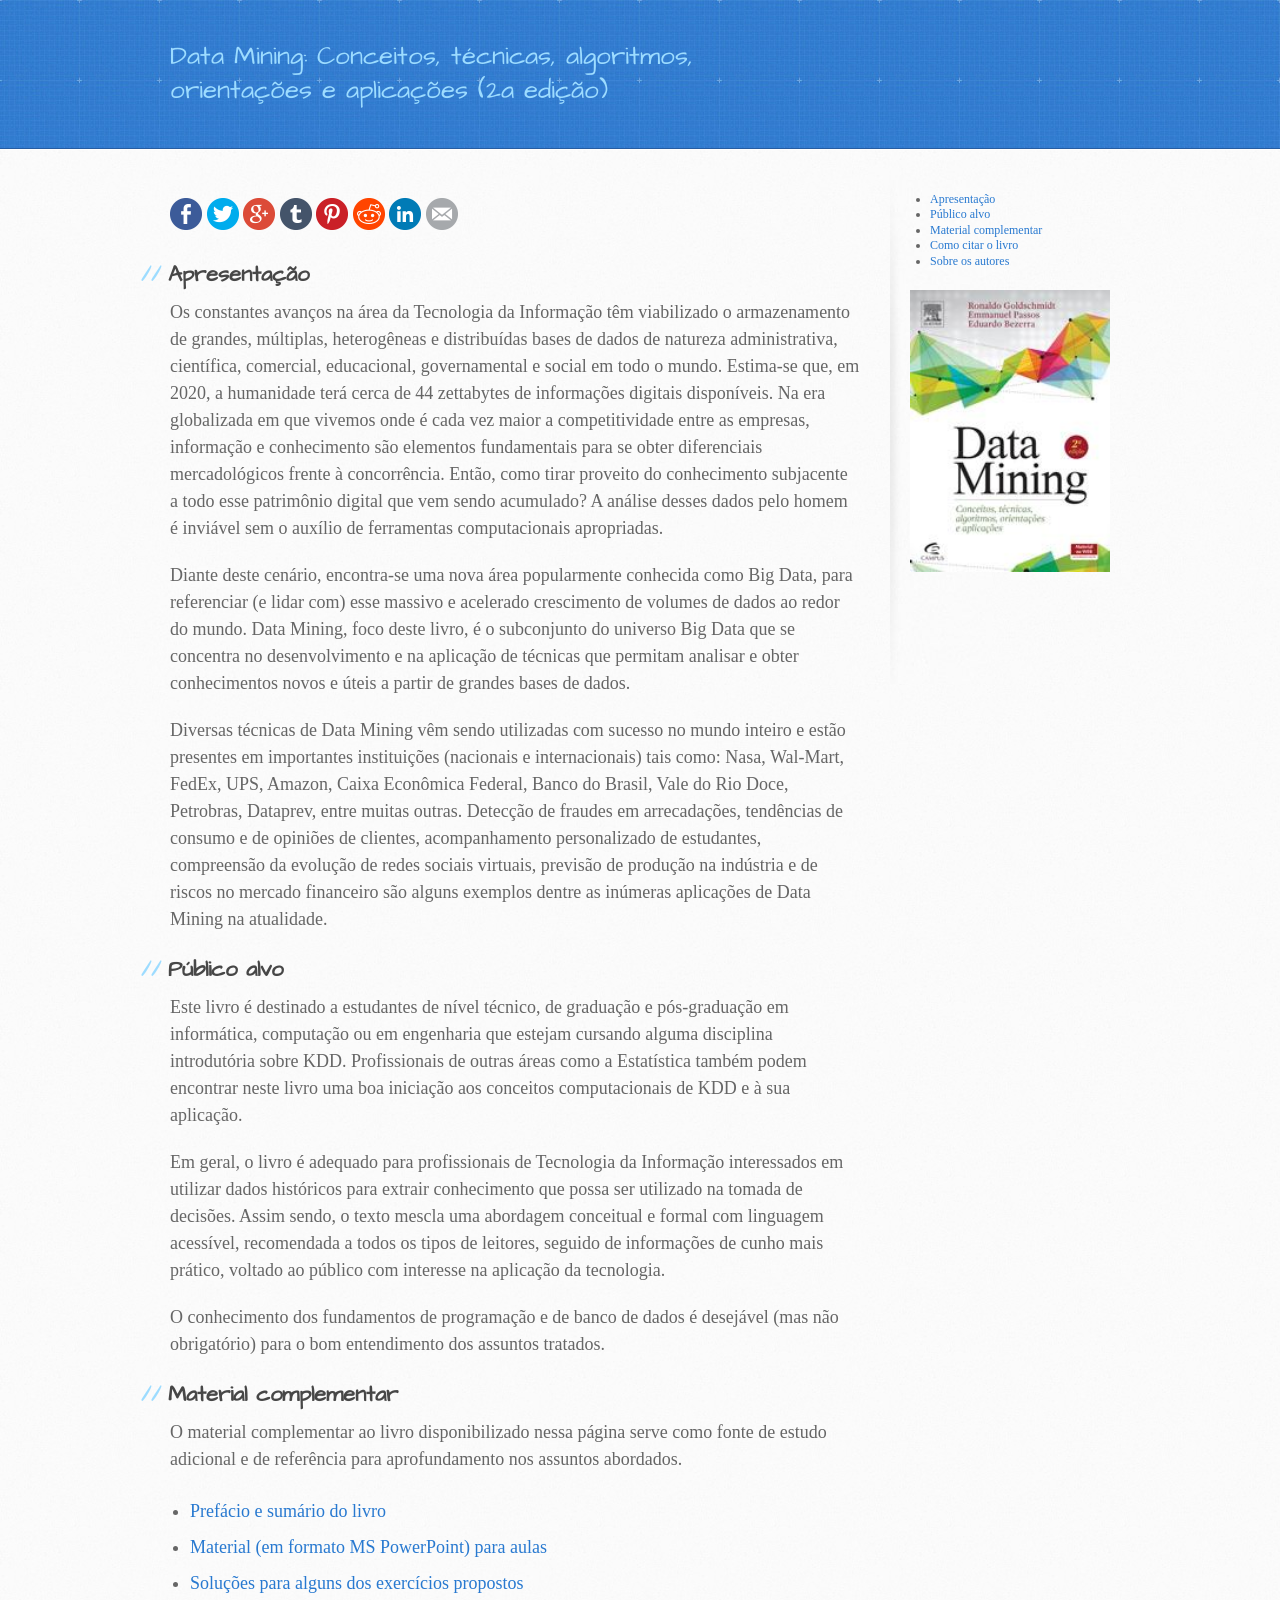
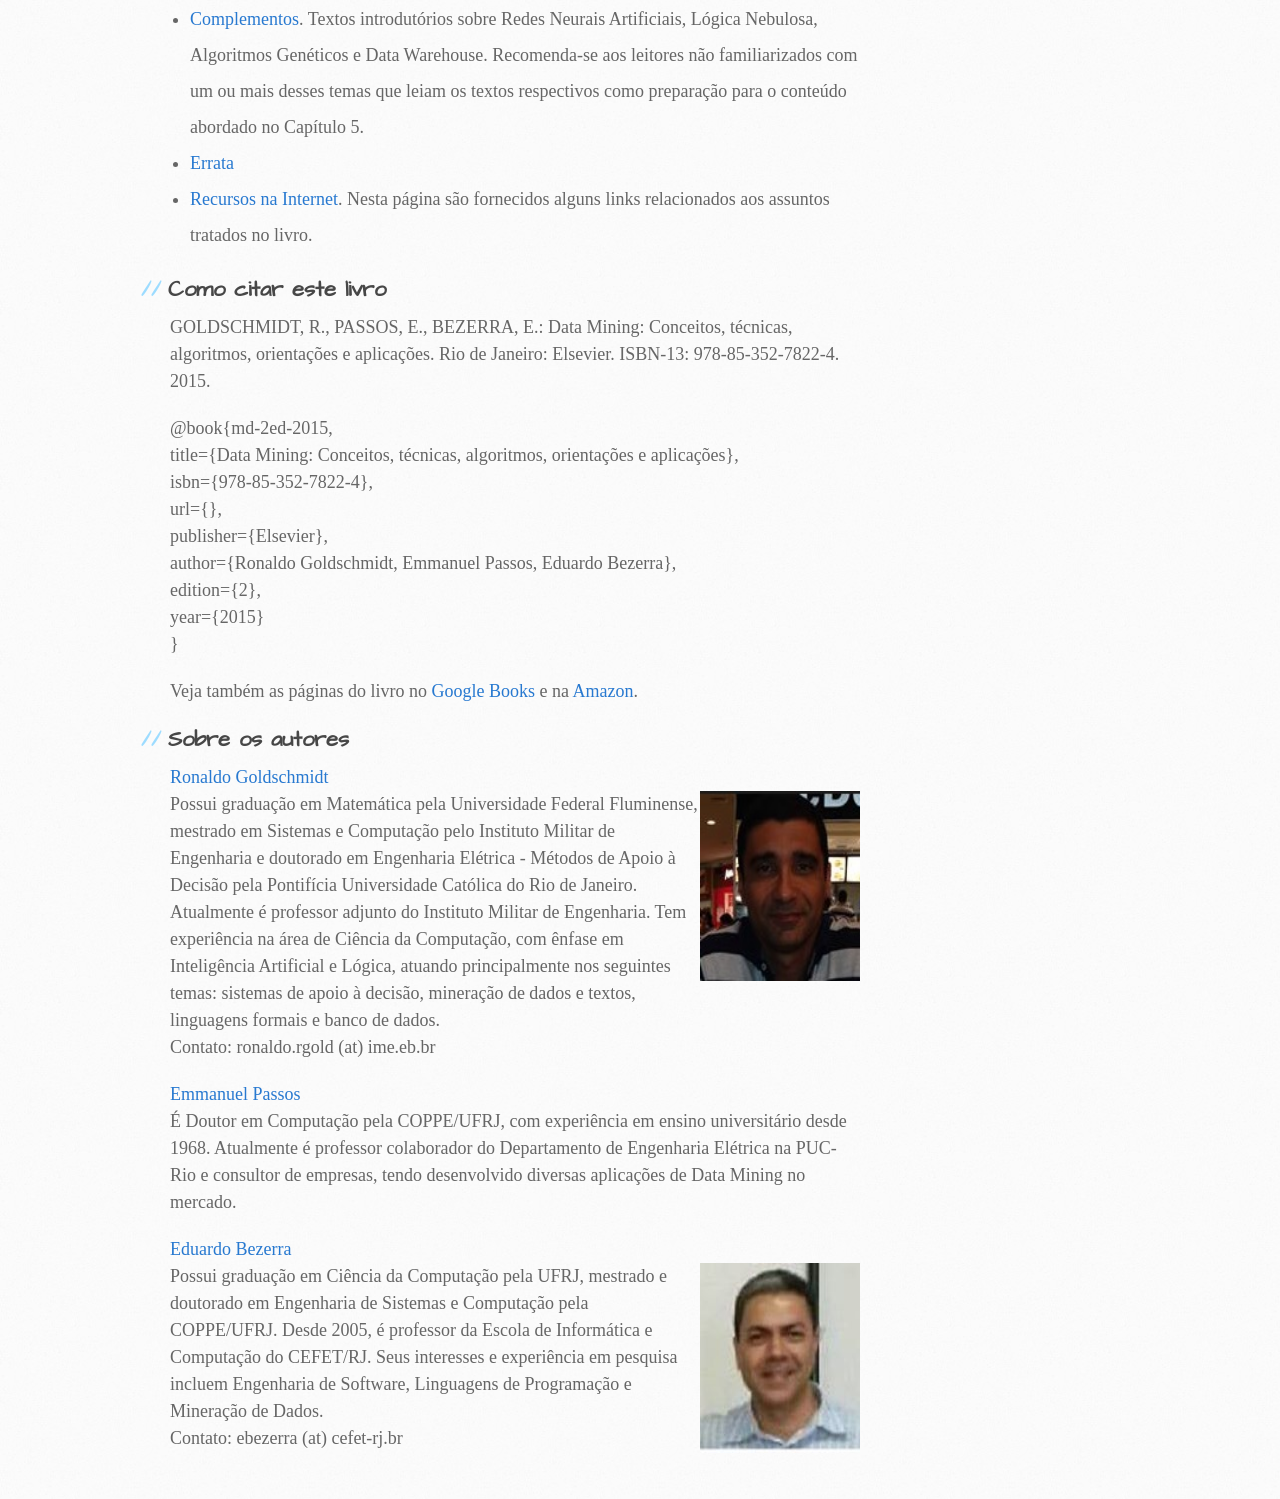
<file: index.html>
<!DOCTYPE html>
<html>
  <head>
    <meta charset='utf-8'>
    <meta http-equiv="X-UA-Compatible" content="chrome=1">
    <meta name="viewport" content="width=device-width, initial-scale=1, maximum-scale=1">

    <link href='https://fonts.googleapis.com/css?family=Architects+Daughter' rel='stylesheet' type='text/css'>
    <link rel="stylesheet" type="text/css" href="stylesheets/stylesheet.css" media="screen">
    <link rel="stylesheet" type="text/css" href="stylesheets/github-light.css" media="screen">
    <link rel="stylesheet" type="text/css" href="stylesheets/print.css" media="print">

	<meta property="og:image" content="http://eic.cefet-rj.br/dm2ed/images/dm2ed-capa.jpg"/>
	<meta property="og:title" content="Data Mining (2a edição)"/>
	<meta property="og:description" content="Material complementar ao livro Data Mining: Conceitos, técnicas, algoritmos, orientações e aplicações (2a edição)"/>

    <title>dm2ed - Principal</title>
  </head>

  <body>
    <header>
      <div class="inner">
        <h2>Data Mining: Conceitos, técnicas, algoritmos, orientações e aplicações (2a edição)</h2>
      </div>
    </header>

    <div id="content-wrapper">
      <div class="inner clearfix">
        <section id="main-content">

	<ul class="share-buttons">
		<li><a href="https://www.facebook.com/sharer/sharer.php?u=http%3A%2F%2Feic.cefet-rj.br%2Fdm2ed&t=" title="Share on Facebook" target="_blank" onclick="window.open('https://www.facebook.com/sharer/sharer.php?u=' + encodeURIComponent(document.URL) + '&t=' + encodeURIComponent(document.URL)); return false;"><img src="images/flat_web_icon_set/color/Facebook.png"></a></li>
		<li><a href="https://twitter.com/intent/tweet?source=http%3A%2F%2Feic.cefet-rj.br%2Fdm2ed&text=:%20http%3A%2F%2Feic.cefet-rj.br%2Fdm2ed" target="_blank" title="Tweet" onclick="window.open('https://twitter.com/intent/tweet?text=' + encodeURIComponent(document.title) + ':%20'  + encodeURIComponent(document.URL)); return false;"><img src="images/flat_web_icon_set/color/Twitter.png"></a></li>
		<li><a href="https://plus.google.com/share?url=http%3A%2F%2Feic.cefet-rj.br%2Fdm2ed" target="_blank" title="Share on Google+" onclick="window.open('https://plus.google.com/share?url=' + encodeURIComponent(document.URL)); return false;"><img src="images/flat_web_icon_set/color/Google+.png"></a></li>
		<li><a href="http://www.tumblr.com/share?v=3&u=http%3A%2F%2Feic.cefet-rj.br%2Fdm2ed&t=&s=" target="_blank" title="Post to Tumblr" onclick="window.open('http://www.tumblr.com/share?v=3&u=' + encodeURIComponent(document.URL) + '&t=' +  encodeURIComponent(document.title)); return false;"><img src="images/flat_web_icon_set/color/Tumblr.png"></a></li>
		<li><a href="http://pinterest.com/pin/create/button/?url=http%3A%2F%2Feic.cefet-rj.br%2Fdm2ed&description=" target="_blank" title="Pin it" onclick="window.open('http://pinterest.com/pin/create/button/?url=' + encodeURIComponent(document.URL) + '&description=' +  encodeURIComponent(document.title)); return false;"><img src="images/flat_web_icon_set/color/Pinterest.png"></a></li>
		<li><a href="http://www.reddit.com/submit?url=http%3A%2F%2Feic.cefet-rj.br%2Fdm2ed&title=" target="_blank" title="Submit to Reddit" onclick="window.open('http://www.reddit.com/submit?url=' + encodeURIComponent(document.URL) + '&title=' +  encodeURIComponent(document.title)); return false;"><img src="images/flat_web_icon_set/color/Reddit.png"></a></li>
		<li><a href="http://www.linkedin.com/shareArticle?mini=true&url=http%3A%2F%2Feic.cefet-rj.br%2Fdm2ed&title=&summary=&source=http%3A%2F%2Feic.cefet-rj.br%2Fdm2ed" target="_blank" title="Share on LinkedIn" onclick="window.open('http://www.linkedin.com/shareArticle?mini=true&url=' + encodeURIComponent(document.URL) + '&title=' +  encodeURIComponent(document.title)); return false;"><img src="images/flat_web_icon_set/color/LinkedIn.png"></a></li>
		<li><a href="mailto:?subject=&body=:%20http%3A%2F%2Feic.cefet-rj.br%2Fdm2ed" target="_blank" title="Email" onclick="window.open('mailto:?subject=' + encodeURIComponent(document.title) + '&body=' +  encodeURIComponent(document.URL)); return false;"><img src="images/flat_web_icon_set/color/Email.png"></a></li>
	</ul>

<a name="apres"></a>
<h2>Apresentação</h2>

<p>Os constantes avanços na área da Tecnologia da Informação têm viabilizado o armazenamento de grandes, múltiplas, heterogêneas e distribuídas bases de dados de natureza administrativa, científica, comercial, educacional, governamental e social em todo o mundo. Estima-se que, em 2020, a humanidade terá cerca de 44 zettabytes de informações digitais disponíveis. Na era globalizada em que vivemos onde é cada vez maior a competitividade entre as empresas, informação e conhecimento são elementos fundamentais para se obter diferenciais mercadológicos frente à concorrência. Então, como tirar proveito do conhecimento subjacente a todo esse patrimônio digital que vem sendo acumulado? A análise desses dados pelo homem é inviável sem o auxílio de ferramentas computacionais apropriadas.</p>

<p>Diante deste cenário, encontra-se uma nova área popularmente conhecida como Big Data, para referenciar (e lidar com) esse massivo e acelerado crescimento de volumes de dados ao redor do mundo. Data Mining, foco deste livro, é o subconjunto do universo Big Data que se concentra no desenvolvimento e na aplicação de técnicas que permitam analisar e obter conhecimentos novos e úteis a partir de grandes bases de dados.</p>

<p>Diversas técnicas de Data Mining vêm sendo utilizadas com sucesso no mundo inteiro e estão presentes em importantes instituições (nacionais e internacionais) tais como: Nasa, Wal-Mart, FedEx, UPS, Amazon, Caixa Econômica Federal, Banco do Brasil, Vale do Rio Doce, Petrobras, Dataprev, entre muitas outras. Detecção de fraudes em arrecadações, tendências de consumo e de opiniões de clientes, acompanhamento personalizado de estudantes, compreensão da evolução de redes sociais virtuais, previsão de produção na indústria e de riscos no mercado financeiro são alguns exemplos dentre as inúmeras aplicações de Data Mining na atualidade.</p>

<a name="pub"></a>
<h2>Público alvo</h2>
<p>Este livro é destinado a estudantes de nível técnico, de graduação e pós-graduação em informática, computação ou em engenharia que estejam cursando alguma disciplina introdutória sobre KDD. Profissionais de outras áreas como a Estatística também podem encontrar neste livro uma boa iniciação aos conceitos computacionais de KDD e à sua aplicação.</p>

<p>Em geral, o livro é adequado para profissionais de Tecnologia da Informação interessados em utilizar dados históricos para extrair conhecimento que possa ser utilizado na tomada de decisões. Assim sendo, o texto mescla uma abordagem conceitual e formal com linguagem acessível, recomendada a todos os tipos de leitores, seguido de informações de cunho mais prático, voltado ao público com interesse na aplicação da tecnologia.</p>

<p>O conhecimento dos fundamentos de programação e de banco de dados é desejável (mas não obrigatório) para o bom entendimento dos assuntos tratados.</p>

<a name="compl"></a>
<h2>Material complementar</h2>
<p>O material complementar ao livro disponibilizado nessa página serve como fonte de estudo adicional e de referência para aprofundamento nos assuntos abordados.</p>
<ul>
<li style="margin: 0cm; margin-bottom: .0001pt; line-height: 200%;"><a href="dm2ed-caderno-zero.pdf" target="_blank">Prefácio e sumário do livro</a></li>
<li style="margin: 0cm; margin-bottom: .0001pt; line-height: 200%;"><a href="apresentacoes/">Material (em formato MS PowerPoint) para aulas</a></li>
<li style="margin: 0cm; margin-bottom: .0001pt; line-height: 200%;"><a href="dm2ed-exercícios-resolvidos.pdf">Soluções para alguns dos exercícios propostos</a></li>
<li style="margin: 0cm; margin-bottom: .0001pt; line-height: 200%;"><a href="complementos">Complementos</a>. Textos introdutórios sobre Redes Neurais Artificiais, Lógica Nebulosa, Algoritmos Genéticos e Data Warehouse. Recomenda-se aos leitores não familiarizados com um ou mais desses temas que leiam os textos respectivos como preparação para o conteúdo abordado no Capítulo 5.</li>
<!-- <li style="margin: 0cm; margin-bottom: .0001pt; line-height: 200%;"><a href="implementacoes.html">Implementações</a>. Implementações de alguns dos métodos
e/ou técnicas apresentados no livro.</li>
 --><li style="margin: 0cm; margin-bottom: .0001pt; line-height: 200%;"><a href="errata.html">Errata</a></li>
<li style="margin: 0cm; margin-bottom: .0001pt; line-height: 200%;"><a href="recursos.html">Recursos na Internet</a>. Nesta página são fornecidos alguns links relacionados aos assuntos tratados no livro.</li>
</ul>

<a name="citacao"></a>
<h2>Como citar este livro</h2>
<p>GOLDSCHMIDT, R., PASSOS, E., BEZERRA, E.: Data Mining: Conceitos, técnicas, algoritmos, orientações e aplicações. Rio de Janeiro: Elsevier. ISBN-13: 978-85-352-7822-4. 2015.</p>
<p>@book{md-2ed-2015,<br />
title={Data Mining: Conceitos, técnicas, algoritmos, orientações e aplicações},<br />
isbn={978-85-352-7822-4},<br />
url={},<br />
publisher={Elsevier},<br />
author={Ronaldo Goldschmidt, Emmanuel Passos, Eduardo Bezerra},<br />
edition={2},<br />
year={2015}<br />
}</p>

Veja também as páginas do livro no <a href="https://books.google.com.br/books?id=HN6sCQAAQBAJ&dq=goldschmidt+bezerra&source=gbs_navlinks_s">Google Books</a> e na <a href="http://www.amazon.com.br/Data-Mining-Edi%C3%A7%C3%A3o-Ronaldo-Goldschmidt-ebook/dp/B00YEWR08U/ref=sr_1_1?s=books&ie=UTF8&qid=1434444696&sr=1-1">Amazon</a>.

<a name="autor"></a>
<h2>Sobre os autores</h2>

<a href="http://lattes.cnpq.br/9602002760041175">Ronaldo Goldschmidt</a><br>
<p>
<img src="images/RonaldoGoldschmidt.jpg" alt="Ronaldo Goldschmidt" style="float:right;width:160px;height:190px;">
Possui graduação em Matemática pela Universidade Federal Fluminense, mestrado em Sistemas e Computação pelo Instituto Militar de Engenharia e doutorado em Engenharia Elétrica - Métodos de Apoio à Decisão pela Pontifícia Universidade Católica do Rio de Janeiro. Atualmente é professor adjunto do Instituto Militar de Engenharia. Tem experiência na área de Ciência da Computação, com ênfase em Inteligência Artificial e Lógica, atuando principalmente nos seguintes temas: sistemas de apoio à decisão, mineração de dados e textos, linguagens formais e banco de dados. <br> Contato: ronaldo.rgold (at) ime.eb.br
</p>

<a href="http://lattes.cnpq.br/7364893360897168">Emmanuel Passos</a><br>
<p>
É Doutor em Computação pela COPPE/UFRJ, com experiência em ensino universitário desde 1968. Atualmente é professor colaborador do Departamento de Engenharia Elétrica na PUC-Rio e consultor de empresas, tendo desenvolvido diversas aplicações de Data Mining no mercado.
</p>

<a href="http://lattes.cnpq.br/7568520840965379">Eduardo Bezerra</a><br>
<p>
<img src="images/EduardoBezerra.jpg" alt="Eduardo Bezerra" style="float:right;width:160px;height:190px;">
Possui graduação em Ciência da Computação pela UFRJ, mestrado e doutorado em Engenharia de Sistemas e Computação pela COPPE/UFRJ. Desde 2005, é professor da Escola de Informática e Computação do CEFET/RJ. Seus interesses e experiência em  pesquisa incluem Engenharia de Software, Linguagens de Programação e Mineração de Dados. 
<br>Contato: ebezerra (at) cefet-rj.br
</p>

    </section>

        <aside id="sidebar">

		<ul>
		<li><a href="#apres">Apresentação<a><br></li>
		<li><a href="#pub">Público alvo<a><br></li>
		<li><a href="#compl">Material complementar<a></li>
		<li><a href="#citacao">Como citar o livro<a></li>
		<li><a href="#autor">Sobre os autores<a></li>
		</ul>

		<img src="images/dm2ed-capa.jpg" alt="Capa do livro" width="100%" height="110%" style="float:right" rel="image_src">
        </aside>
      </div>
    </div>

  
  </body>

</html>
</file>
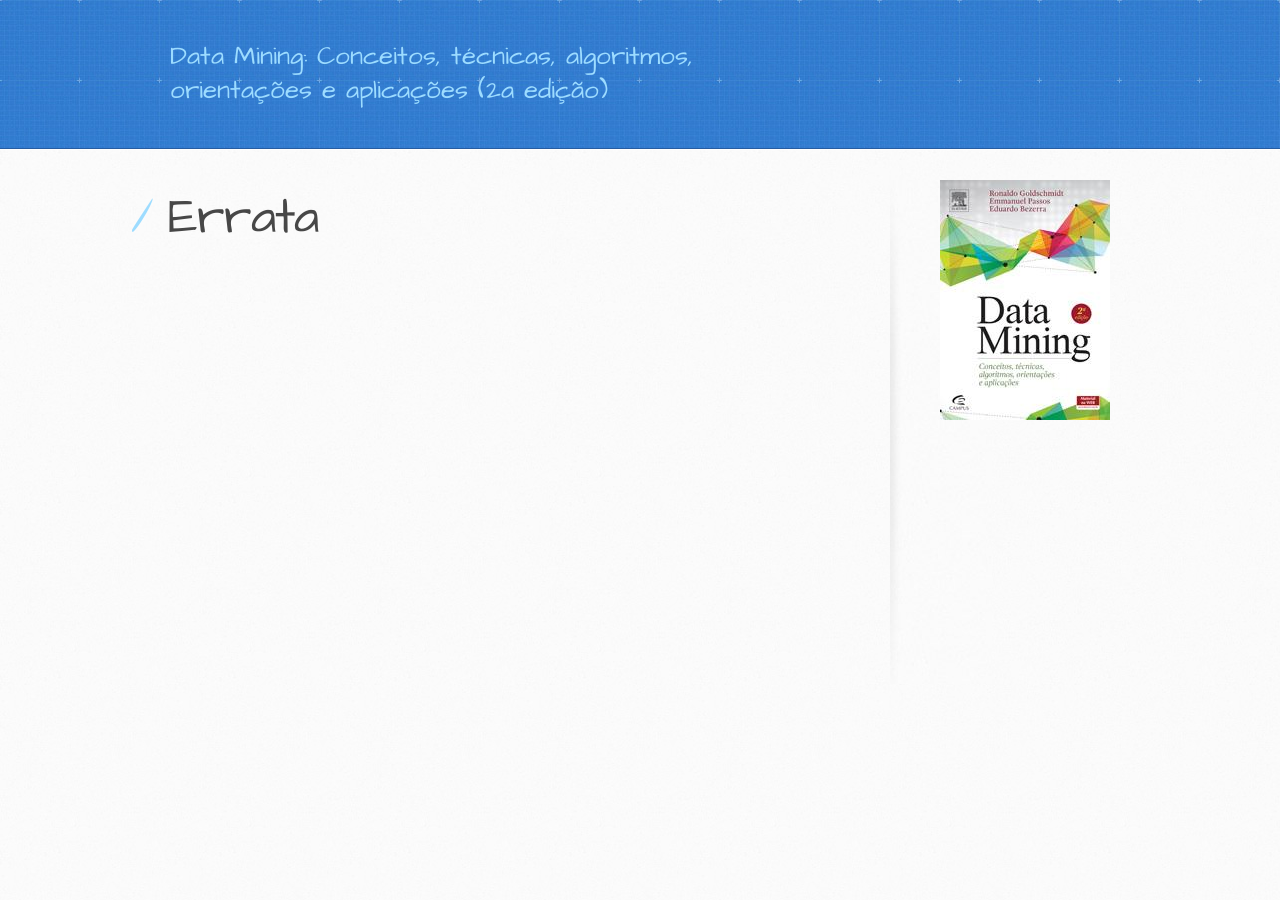
<file: errata.html>
<!DOCTYPE html>
<html>
  <head>
    <meta charset='utf-8'>
    <meta http-equiv="X-UA-Compatible" content="chrome=1">
    <meta name="viewport" content="width=device-width, initial-scale=1, maximum-scale=1">
    <link href='https://fonts.googleapis.com/css?family=Architects+Daughter' rel='stylesheet' type='text/css'>
    <link rel="stylesheet" type="text/css" href="stylesheets/stylesheet.css" media="screen">
    <link rel="stylesheet" type="text/css" href="stylesheets/github-light.css" media="screen">
    <link rel="stylesheet" type="text/css" href="stylesheets/print.css" media="print">

    <title>dm2ed - Errata</title>
  </head>

  <body>
    <header>
      <div class="inner">
        <h2>Data Mining: Conceitos, técnicas, algoritmos, orientações e aplicações (2a edição)</h2>
      </div>
    </header>

    <div id="content-wrapper">
      <div class="inner clearfix">
        <section id="main-content">

           		    	<div class="entry">
           		    	    <h1>Errata</h1>


        </section>

        <aside id="sidebar">
			<img src="images/dm2ed-capa.jpg" alt="Capa do livro" style="float:right">
        </aside>
      </div>
    </div>

  
  
  </body>
</html>
</file>
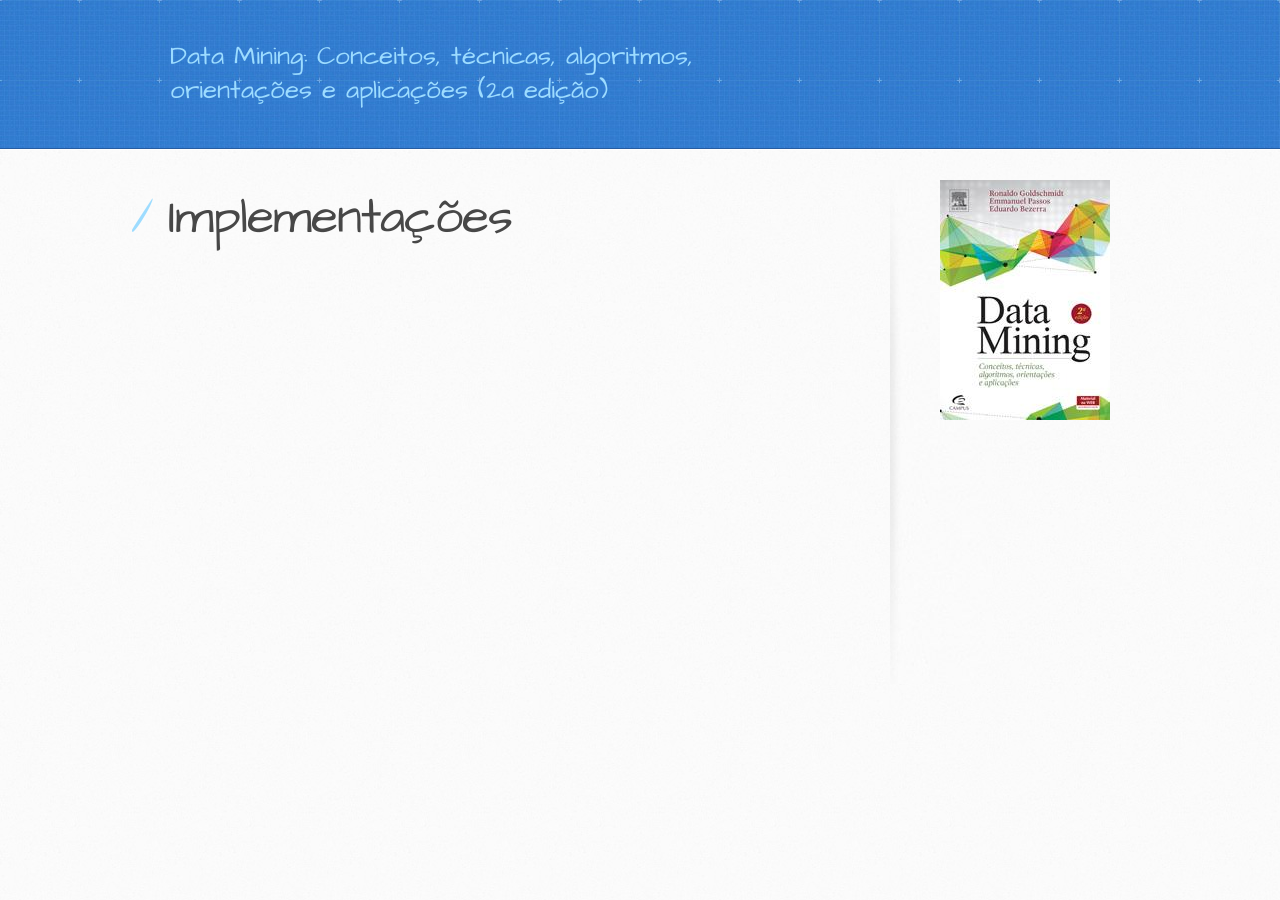
<file: implementacoes.html>
<!DOCTYPE html>
<html>
  <head>
    <meta charset='utf-8'>
    <meta http-equiv="X-UA-Compatible" content="chrome=1">
    <meta name="viewport" content="width=device-width, initial-scale=1, maximum-scale=1">
    <link href='https://fonts.googleapis.com/css?family=Architects+Daughter' rel='stylesheet' type='text/css'>
    <link rel="stylesheet" type="text/css" href="stylesheets/stylesheet.css" media="screen">
    <link rel="stylesheet" type="text/css" href="stylesheets/github-light.css" media="screen">
    <link rel="stylesheet" type="text/css" href="stylesheets/print.css" media="print">

    <title>dm2ed - Implementações</title>
  </head>

  <body>
    <header>
      <div class="inner">
        <h2>Data Mining: Conceitos, técnicas, algoritmos, orientações e aplicações (2a edição)</h2>
      </div>
    </header>

    <div id="content-wrapper">
      <div class="inner clearfix">
        <section id="main-content">

           		    	<div class="entry">
           		    	    <h1>Implementações</h1>


        </section>

        <aside id="sidebar">
			<img src="images/dm2ed-capa.jpg" alt="Capa do livro" style="float:right">
        </aside>
      </div>
    </div>

  
  
  </body>
</html>
</file>
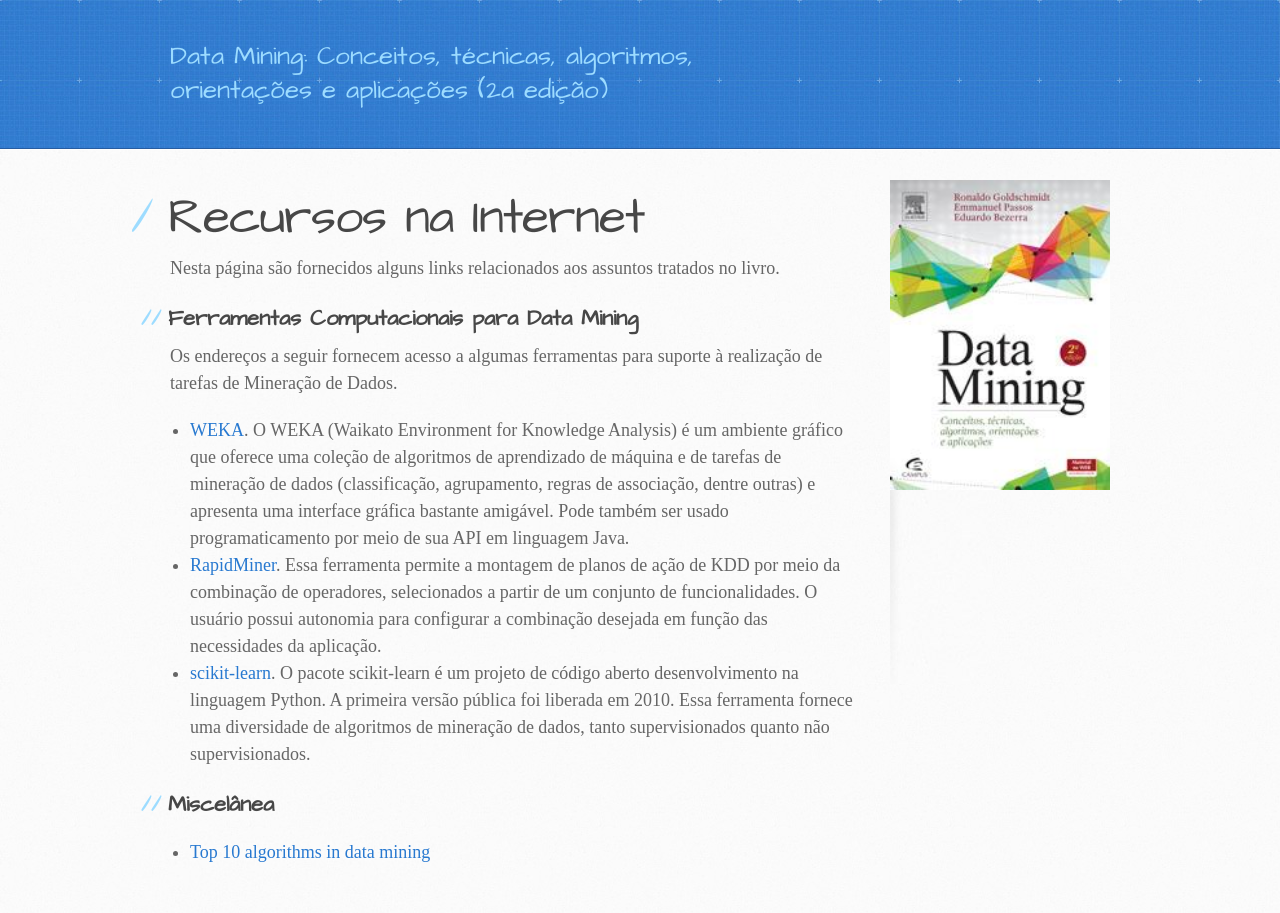
<file: recursos.html>
<!DOCTYPE html>
<html>
  <head>
    <meta charset='utf-8'>
    <meta http-equiv="X-UA-Compatible" content="chrome=1">
    <meta name="viewport" content="width=device-width, initial-scale=1, maximum-scale=1">
    <link href='https://fonts.googleapis.com/css?family=Architects+Daughter' rel='stylesheet' type='text/css'>
    <link rel="stylesheet" type="text/css" href="stylesheets/stylesheet.css" media="screen">
    <link rel="stylesheet" type="text/css" href="stylesheets/github-light.css" media="screen">
    <link rel="stylesheet" type="text/css" href="stylesheets/print.css" media="print">

    <!--[if lt IE 9]>
    <script src="//html5shiv.googlecode.com/svn/trunk/html5.js"></script>
    <![endif]-->

    <title>Recursos na Web</title>
  </head>

  <body>
    <header>
      <div class="inner">
		<h2>Data Mining: Conceitos, técnicas, algoritmos, orientações e aplicações (2a edição)</h2>
      </div>
    </header>

    <div id="content-wrapper">
      <div class="inner clearfix">
        <section id="main-content">

    <div class="entry">
        <h1>Recursos na Internet</h1>

<p>Nesta página são fornecidos alguns links relacionados aos assuntos tratados no livro.</p>

<h2>Ferramentas Computacionais para Data Mining</h2>
<p>Os endereços a seguir fornecem acesso a algumas ferramentas para suporte à realização de tarefas de Mineração de Dados.</p>
<ul>
<li><a href="http://www.cs.waikato.ac.nz/ml/WEKA">WEKA</a>. O WEKA (Waikato Environment for Knowledge Analysis) é um ambiente gráfico que oferece uma coleção de algoritmos de aprendizado de máquina e de tarefas de mineração de dados (classificação, agrupamento, regras de associação, dentre outras) e apresenta uma interface gráfica bastante amigável. Pode também ser usado programaticamento por meio de sua API em linguagem Java.</li>

<li><a href="http://www.rapidminer.com">RapidMiner</a>. Essa ferramenta permite a montagem de planos de ação de KDD por meio da combinação de operadores, selecionados a partir de um conjunto de funcionalidades. O usuário possui autonomia para configurar a combinação desejada em função das necessidades da aplicação.</li>

<li><a href="http://www.rapidminer.com">scikit-learn</a>. O pacote scikit-learn é um projeto de código aberto desenvolvimento na linguagem Python. A primeira versão pública foi liberada em 2010. Essa ferramenta fornece uma diversidade de algoritmos de mineração de dados, tanto supervisionados quanto não supervisionados.</li>


</ul>

<h2>Miscelânea</h2>

<ul>
<li><a href="artigos/Top 10 algorithms in data mining.pdf">Top 10 algorithms in data mining</a></li>

</ul>

        </section>

        <aside id="sidebar">
 			<img src="images/dm2ed-capa.jpg" alt="Capa do livro" width="110%" height="110%" style="float:right" rel="image_src">
       </aside>
      </div>
    </div>

  
  
  </body>
</html>
</file>
<file: stylesheets/github-light.css>
/*
   Copyright 2014 GitHub Inc.

   Licensed under the Apache License, Version 2.0 (the "License");
   you may not use this file except in compliance with the License.
   You may obtain a copy of the License at

       http://www.apache.org/licenses/LICENSE-2.0

   Unless required by applicable law or agreed to in writing, software
   distributed under the License is distributed on an "AS IS" BASIS,
   WITHOUT WARRANTIES OR CONDITIONS OF ANY KIND, either express or implied.
   See the License for the specific language governing permissions and
   limitations under the License.

*/

.pl-c /* comment */ {
  color: #969896;
}

.pl-c1      /* constant, markup.raw, meta.diff.header, meta.module-reference, meta.property-name, support, support.constant, support.variable, variable.other.constant */,
.pl-s .pl-v /* string variable */ {
  color: #0086b3;
}

.pl-e  /* entity */,
.pl-en /* entity.name */ {
  color: #795da3;
}

.pl-s .pl-s1 /* string source */,
.pl-smi      /* storage.modifier.import, storage.modifier.package, storage.type.java, variable.other, variable.parameter.function */ {
  color: #333;
}

.pl-ent /* entity.name.tag */ {
  color: #63a35c;
}

.pl-k /* keyword, storage, storage.type */ {
  color: #a71d5d;
}

.pl-pds              /* punctuation.definition.string, string.regexp.character-class */,
.pl-s                /* string */,
.pl-s .pl-pse .pl-s1 /* string punctuation.section.embedded source */,
.pl-sr               /* string.regexp */,
.pl-sr .pl-cce       /* string.regexp constant.character.escape */,
.pl-sr .pl-sra       /* string.regexp string.regexp.arbitrary-repitition */,
.pl-sr .pl-sre       /* string.regexp source.ruby.embedded */ {
  color: #183691;
}

.pl-v /* variable */ {
  color: #ed6a43;
}

.pl-id /* invalid.deprecated */ {
  color: #b52a1d;
}

.pl-ii /* invalid.illegal */ {
  background-color: #b52a1d;
  color: #f8f8f8;
}

.pl-sr .pl-cce /* string.regexp constant.character.escape */ {
  color: #63a35c;
  font-weight: bold;
}

.pl-ml /* markup.list */ {
  color: #693a17;
}

.pl-mh        /* markup.heading */,
.pl-mh .pl-en /* markup.heading entity.name */,
.pl-ms        /* meta.separator */ {
  color: #1d3e81;
  font-weight: bold;
}

.pl-mq /* markup.quote */ {
  color: #008080;
}

.pl-mi /* markup.italic */ {
  color: #333;
  font-style: italic;
}

.pl-mb /* markup.bold */ {
  color: #333;
  font-weight: bold;
}

.pl-md /* markup.deleted, meta.diff.header.from-file */ {
  background-color: #ffecec;
  color: #bd2c00;
}

.pl-mi1 /* markup.inserted, meta.diff.header.to-file */ {
  background-color: #eaffea;
  color: #55a532;
}

.pl-mdr /* meta.diff.range */ {
  color: #795da3;
  font-weight: bold;
}

.pl-mo /* meta.output */ {
  color: #1d3e81;
}
</file>
<file: stylesheets/print.css>
html, body, div, span, applet, object, iframe,
h1, h2, h3, h4, h5, h6, p, blockquote, pre,
a, abbr, acronym, address, big, cite, code,
del, dfn, em, img, ins, kbd, q, s, samp,
small, strike, strong, sub, sup, tt, var,
b, u, i, center,
dl, dt, dd, ol, ul, li,
fieldset, form, label, legend,
table, caption, tbody, tfoot, thead, tr, th, td,
article, aside, canvas, details, embed,
figure, figcaption, footer, header, hgroup,
menu, nav, output, ruby, section, summary,
time, mark, audio, video {
  padding: 0;
  margin: 0;
  font: inherit;
  font-size: 100%;
  vertical-align: baseline;
  border: 0;
}
/* HTML5 display-role reset for older browsers */
article, aside, details, figcaption, figure,
footer, header, hgroup, menu, nav, section {
  display: block;
}
body {
  line-height: 1;
}
ol, ul {
  list-style: none;
}
blockquote, q {
  quotes: none;
}
blockquote:before, blockquote:after,
q:before, q:after {
  content: '';
  content: none;
}
table {
  border-spacing: 0;
  border-collapse: collapse;
}
body {
  font-family: 'Helvetica Neue', Helvetica, Arial, serif;
  font-size: 13px;
  line-height: 1.5;
  color: #000;
}

a {
  font-weight: bold;
  color: #d5000d;
}

header {
  padding-top: 35px;
  padding-bottom: 10px;
}

header h1 {
  font-size: 48px;
  font-weight: bold;
  line-height: 1.2;
  color: #303030;
  letter-spacing: -1px;
}

header h2 {
  font-size: 24px;
  font-weight: normal;
  line-height: 1.3;
  color: #aaa;
  letter-spacing: -1px;
}
#downloads {
  display: none;
}
#main_content {
  padding-top: 20px;
}

code, pre {
  margin-bottom: 30px;
  font-family: Monaco, "Bitstream Vera Sans Mono", "Lucida Console", Terminal;
  font-size: 12px;
  color: #222;
}

code {
  padding: 0 3px;
}

pre {
  padding: 20px;
  overflow: auto;
  border: solid 1px #ddd;
}
pre code {
  padding: 0;
}

ul, ol, dl {
  margin-bottom: 20px;
}


/* COMMON STYLES */

table {
  width: 100%;
  border: 1px solid #ebebeb;
}

th {
  font-weight: 500;
}

td {
  font-weight: 300;
  text-align: center;
  border: 1px solid #ebebeb;
}

form {
  padding: 20px;
  background: #f2f2f2;

}


/* GENERAL ELEMENT TYPE STYLES */

h1 {
  font-size: 2.8em;
}

h2 {
  margin-bottom: 8px;
  font-size: 22px;
  font-weight: bold;
  color: #303030;
}

h3 {
  margin-bottom: 8px;
  font-size: 18px;
  font-weight: bold;
  color: #d5000d;
}

h4 {
  font-size: 16px;
  font-weight: bold;
  color: #303030;
}

h5 {
  font-size: 1em;
  color: #303030;
}

h6 {
  font-size: .8em;
  color: #303030;
}

p {
  margin-bottom: 20px;
  font-weight: 300;
}

a {
  text-decoration: none;
}

p a {
  font-weight: 400;
}

blockquote {
  padding: 0 0 0 30px;
  margin-bottom: 20px;
  font-size: 1.6em;
  border-left: 10px solid #e9e9e9;
}

ul li {
  padding-left: 20px;
  list-style-position: inside;
  list-style: disc;
}

ol li {
  padding-left: 3px;
  list-style-position: inside;
  list-style: decimal;
}

dl dd {
  font-style: italic;
  font-weight: 100;
}

footer {
  padding-top: 20px;
  padding-bottom: 30px;
  margin-top: 40px;
  font-size: 13px;
  color: #aaa;
}

footer a {
  color: #666;
}

/* MISC */
.clearfix:after {
  display: block;
  height: 0;
  clear: both;
  visibility: hidden;
  content: '.';
}

.clearfix {display: inline-block;}
* html .clearfix {height: 1%;}
.clearfix {display: block;}
</file>
<file: stylesheets/stylesheet.css>
/*! normalize.css v3.0.2 | MIT License | git.io/normalize */

/**
 * 1. Set default font family to sans-serif.
 * 2. Prevent iOS text size adjust after orientation change, without disabling
 *    user zoom.
 */

html {
  font-family: sans-serif; /* 1 */
  -webkit-text-size-adjust: 100%; /* 2 */
  -ms-text-size-adjust: 100%; /* 2 */
}

ul.share-buttons{
  list-style: none;
  padding: 0;
}

ul.share-buttons li{
  display: inline;
}

/**
 * Remove default margin.
 */

body {
  margin: 0;
}

/* HTML5 display definitions
   ========================================================================== */

/**
 * Correct `block` display not defined for any HTML5 element in IE 8/9.
 * Correct `block` display not defined for `details` or `summary` in IE 10/11
 * and Firefox.
 * Correct `block` display not defined for `main` in IE 11.
 */

article,
aside,
details,
figcaption,
figure,
footer,
header,
hgroup,
main,
menu,
nav,
section,
summary {
  display: block;
}

/**
 * 1. Correct `inline-block` display not defined in IE 8/9.
 * 2. Normalize vertical alignment of `progress` in Chrome, Firefox, and Opera.
 */

audio,
canvas,
progress,
video {
  display: inline-block; /* 1 */
  vertical-align: baseline; /* 2 */
}

/**
 * Prevent modern browsers from displaying `audio` without controls.
 * Remove excess height in iOS 5 devices.
 */

audio:not([controls]) {
  display: none;
  height: 0;
}

/**
 * Address `[hidden]` styling not present in IE 8/9/10.
 * Hide the `template` element in IE 8/9/11, Safari, and Firefox < 22.
 */

[hidden],
template {
  display: none;
}

/* Links
   ========================================================================== */

/**
 * Remove the gray background color from active links in IE 10.
 */

a {
  background-color: transparent;
}

/**
 * Improve readability when focused and also mouse hovered in all browsers.
 */

a:active,
a:hover {
  outline: 0;
}

/* Text-level semantics
   ========================================================================== */

/**
 * Address styling not present in IE 8/9/10/11, Safari, and Chrome.
 */

abbr[title] {
  border-bottom: 1px dotted;
}

/**
 * Address style set to `bolder` in Firefox 4+, Safari, and Chrome.
 */

b,
strong {
  font-weight: bold;
}

/**
 * Address styling not present in Safari and Chrome.
 */

dfn {
  font-style: italic;
}

/**
 * Address variable `h1` font-size and margin within `section` and `article`
 * contexts in Firefox 4+, Safari, and Chrome.
 */

h1 {
  margin: 0.67em 0;
  font-size: 2em;
}

/**
 * Address styling not present in IE 8/9.
 */

mark {
  color: #000;
  background: #ff0;
}

/**
 * Address inconsistent and variable font size in all browsers.
 */

small {
  font-size: 80%;
}

/**
 * Prevent `sub` and `sup` affecting `line-height` in all browsers.
 */

sub,
sup {
  position: relative;
  font-size: 75%;
  line-height: 0;
  vertical-align: baseline;
}

sup {
  top: -0.5em;
}

sub {
  bottom: -0.25em;
}

/* Embedded content
   ========================================================================== */

/**
 * Remove border when inside `a` element in IE 8/9/10.
 */

img {
  border: 0;
}

/**
 * Correct overflow not hidden in IE 9/10/11.
 */

svg:not(:root) {
  overflow: hidden;
}

/* Grouping content
   ========================================================================== */

/**
 * Address margin not present in IE 8/9 and Safari.
 */

figure {
  margin: 1em 40px;
}

/**
 * Address differences between Firefox and other browsers.
 */

hr {
  height: 0;
  -moz-box-sizing: content-box;
  box-sizing: content-box;
}

/**
 * Contain overflow in all browsers.
 */

pre {
  overflow: auto;
}

/**
 * Address odd `em`-unit font size rendering in all browsers.
 */

code,
kbd,
pre,
samp {
  font-family: monospace, monospace;
  font-size: 1em;
}

/* Forms
   ========================================================================== */

/**
 * Known limitation: by default, Chrome and Safari on OS X allow very limited
 * styling of `select`, unless a `border` property is set.
 */

/**
 * 1. Correct color not being inherited.
 *    Known issue: affects color of disabled elements.
 * 2. Correct font properties not being inherited.
 * 3. Address margins set differently in Firefox 4+, Safari, and Chrome.
 */

button,
input,
optgroup,
select,
textarea {
  margin: 0; /* 3 */
  font: inherit; /* 2 */
  color: inherit; /* 1 */
}

/**
 * Address `overflow` set to `hidden` in IE 8/9/10/11.
 */

button {
  overflow: visible;
}

/**
 * Address inconsistent `text-transform` inheritance for `button` and `select`.
 * All other form control elements do not inherit `text-transform` values.
 * Correct `button` style inheritance in Firefox, IE 8/9/10/11, and Opera.
 * Correct `select` style inheritance in Firefox.
 */

button,
select {
  text-transform: none;
}

/**
 * 1. Avoid the WebKit bug in Android 4.0.* where (2) destroys native `audio`
 *    and `video` controls.
 * 2. Correct inability to style clickable `input` types in iOS.
 * 3. Improve usability and consistency of cursor style between image-type
 *    `input` and others.
 */

button,
html input[type="button"], /* 1 */
input[type="reset"],
input[type="submit"] {
  -webkit-appearance: button; /* 2 */
  cursor: pointer; /* 3 */
}

/**
 * Re-set default cursor for disabled elements.
 */

button[disabled],
html input[disabled] {
  cursor: default;
}

/**
 * Remove inner padding and border in Firefox 4+.
 */

button::-moz-focus-inner,
input::-moz-focus-inner {
  padding: 0;
  border: 0;
}

/**
 * Address Firefox 4+ setting `line-height` on `input` using `!important` in
 * the UA stylesheet.
 */

input {
  line-height: normal;
}

/**
 * It's recommended that you don't attempt to style these elements.
 * Firefox's implementation doesn't respect box-sizing, padding, or width.
 *
 * 1. Address box sizing set to `content-box` in IE 8/9/10.
 * 2. Remove excess padding in IE 8/9/10.
 */

input[type="checkbox"],
input[type="radio"] {
  box-sizing: border-box; /* 1 */
  padding: 0; /* 2 */
}

/**
 * Fix the cursor style for Chrome's increment/decrement buttons. For certain
 * `font-size` values of the `input`, it causes the cursor style of the
 * decrement button to change from `default` to `text`.
 */

input[type="number"]::-webkit-inner-spin-button,
input[type="number"]::-webkit-outer-spin-button {
  height: auto;
}

/**
 * 1. Address `appearance` set to `searchfield` in Safari and Chrome.
 * 2. Address `box-sizing` set to `border-box` in Safari and Chrome
 *    (include `-moz` to future-proof).
 */

input[type="search"] {
  -webkit-box-sizing: content-box; /* 2 */
  -moz-box-sizing: content-box;
  box-sizing: content-box;
  -webkit-appearance: textfield; /* 1 */
}

/**
 * Remove inner padding and search cancel button in Safari and Chrome on OS X.
 * Safari (but not Chrome) clips the cancel button when the search input has
 * padding (and `textfield` appearance).
 */

input[type="search"]::-webkit-search-cancel-button,
input[type="search"]::-webkit-search-decoration {
  -webkit-appearance: none;
}

/**
 * Define consistent border, margin, and padding.
 */

fieldset {
  padding: 0.35em 0.625em 0.75em;
  margin: 0 2px;
  border: 1px solid #c0c0c0;
}

/**
 * 1. Correct `color` not being inherited in IE 8/9/10/11.
 * 2. Remove padding so people aren't caught out if they zero out fieldsets.
 */

legend {
  padding: 0; /* 2 */
  border: 0; /* 1 */
}

/**
 * Remove default vertical scrollbar in IE 8/9/10/11.
 */

textarea {
  overflow: auto;
}

/**
 * Don't inherit the `font-weight` (applied by a rule above).
 * NOTE: the default cannot safely be changed in Chrome and Safari on OS X.
 */

optgroup {
  font-weight: bold;
}

/* Tables
   ========================================================================== */

/**
 * Remove most spacing between table cells.
 */

table {
  border-spacing: 0;
  border-collapse: collapse;
}

td,
th {
  padding: 0;
}

/* LAYOUT STYLES */
body {
  font-family: "freight-text-pro",Georgia,'Times New Roman', Helvetica, Times, serif;
  font-size: 18px;
  font-weight: 400;
  line-height: 1.5;
  color: #666;
  background: #fafafa url(../images/body-bg.jpg) 0 0 repeat;
}

p {
  margin-top: 0;
}

a {
  color: #2879d0;
}
a:hover {
  color: #2268b2;
}

header {
  padding-top: 40px;
  padding-bottom: 40px;
  font-family: 'Architects Daughter', 'Helvetica Neue', Helvetica, Arial, serif;
  background: #2e7bcf url(../images/header-bg.jpg) 0 0 repeat-x;
  border-bottom: solid 1px #275da1;
}

header h1 {
  width: 540px;
  margin-top: 0;
  margin-bottom: 0.2em;
  font-size: 72px;
  font-weight: normal;
  line-height: 1;
  color: #fff;
  letter-spacing: -1px;
}

header h2 {
  width: 540px;
  margin-top: 0;
  margin-bottom: 0;
  font-size: 26px;
  font-weight: normal;
  line-height: 1.3;
  color: #9ddcff;
  letter-spacing: 0;
}

.inner {
  position: relative;
  width: 940px;
  margin: 0 auto;
}

#content-wrapper {
  padding-top: 30px;
  border-top: solid 1px #fff;
}

#main-content {
  float: left;
  width: 690px;
}

#main-content img {
  max-width: 100%;
}

aside#sidebar {
  float: right;
  width: 200px;
  min-height: 504px;
  padding-left: 20px;
  font-size: 12px;
  line-height: 1.3;
  background: transparent url(../images/sidebar-bg.jpg) 0 0 no-repeat;
}

aside#sidebar p.repo-owner,
aside#sidebar p.repo-owner a {
  font-weight: bold;
}

#downloads {
  margin-bottom: 40px;
}

a.button {
  width: 134px;
  height: 58px;
  padding-top: 22px;
  padding-left: 68px;
  font-family: 'Architects Daughter', 'Helvetica Neue', Helvetica, Arial, serif;
  font-size: 23px;
  line-height: 1.2;
  color: #fff;
}
a.button small {
  display: block;
  font-size: 11px;
}
header a.button {
  position: absolute;
  top: 0;
  right: 0;
  background: transparent url(../images/github-button.png) 0 0 no-repeat;
}
aside a.button {
  display: block;
  width: 138px;
  padding-left: 64px;
  margin-bottom: 20px;
  font-size: 21px;
  background: transparent url(../images/download-button.png) 0 0 no-repeat;
}

code, pre {
  margin-bottom: 30px;
  font-family: Monaco, "Bitstream Vera Sans Mono", "Lucida Console", Terminal, monospace;
  font-size: 13px;
  color: #222;
}

code {
  padding: 0 3px;
  background-color: #f2f8fc;
  border: solid 1px #dbe7f3;
}

pre {
  padding: 20px;
  overflow: auto;
  text-shadow: none;
  background: #fff;
  border: solid 1px #f2f2f2;
}
pre code {
  padding: 0;
  color: #2879d0;
  background-color: #fff;
  border: none;
}

ul, ol, dl {
  margin-bottom: 20px;
}


/* COMMON STYLES */

hr {
  height: 0;
  margin-top: 1em;
  margin-bottom: 1em;
  border: 0;
  border-top: solid 1px #ddd;
}

table {
  width: 100%;
  border: 1px solid #ebebeb;
}

th {
  font-weight: 500;
}

td {
  font-weight: 300;
  text-align: center;
  border: 1px solid #ebebeb;
}

form {
  padding: 20px;
  background: #f2f2f2;

}


/* GENERAL ELEMENT TYPE STYLES */

#main-content h1 {
  margin-top: 0;
  margin-bottom: 0;
  font-family: 'Architects Daughter', 'Helvetica Neue', Helvetica, Arial, serif;
  font-size: 2.8em;
  font-weight: normal;
  color: #474747;
  text-indent: 6px;
  letter-spacing: -1px;
}

#main-content h1:before {
  padding-right: 0.3em;
  margin-left: -0.9em;
  color: #9ddcff;
  content: "/";
}

#main-content h2 {
  margin-bottom: 8px;
  font-family: 'Architects Daughter', 'Helvetica Neue', Helvetica, Arial, serif;
  font-size: 22px;
  font-weight: bold;
  color: #474747;
  text-indent: 4px;
}
#main-content h2:before {
  padding-right: 0.3em;
  margin-left: -1.5em;
  content: "//";
  color: #9ddcff;
}

#main-content h3 {
  margin-top: 24px;
  margin-bottom: 8px;
  font-family: 'Architects Daughter', 'Helvetica Neue', Helvetica, Arial, serif;
  font-size: 18px;
  font-weight: bold;
  color: #474747;
  text-indent: 3px;
}

#main-content h3:before {
  padding-right: 0.3em;
  margin-left: -2em;
  content: "///";
  color: #9ddcff;
}

#main-content h4 {
  margin-bottom: 8px;
  font-family: 'Architects Daughter', 'Helvetica Neue', Helvetica, Arial, serif;
  font-size: 15px;
  font-weight: bold;
  color: #474747;
  text-indent: 3px;
}

h4:before {
  padding-right: 0.3em;
  margin-left: -2.8em;
  content: "////";
  color: #9ddcff;
}

#main-content h5 {
  margin-bottom: 8px;
  font-family: 'Architects Daughter', 'Helvetica Neue', Helvetica, Arial, serif;
  font-size: 14px;
  color: #474747;
  text-indent: 3px;
}
h5:before {
  padding-right: 0.3em;
  margin-left: -3.2em;
  content: "/////";
  color: #9ddcff;
}

#main-content h6 {
  margin-bottom: 8px;
  font-family: 'Architects Daughter', 'Helvetica Neue', Helvetica, Arial, serif;
  font-size: .8em;
  color: #474747;
  text-indent: 3px;
}
h6:before {
  padding-right: 0.3em;
  margin-left: -3.7em;
  content: "//////";
  color: #9ddcff;
}

p {
  margin-bottom: 20px;
}

a {
  text-decoration: none;
}

p a {
  font-weight: 400;
}

blockquote {
  padding: 0 0 0 30px;
  margin-bottom: 20px;
  font-size: 1.6em;
  border-left: 10px solid #e9e9e9;
}

ul {
  list-style-position: inside;
  list-style: disc;
  padding-left: 20px;
}

ol {
  list-style-position: inside;
  list-style: decimal;
  padding-left: 3px;
}

dl dd {
  font-style: italic;
  font-weight: 100;
}

footer {
  padding-top: 20px;
  padding-bottom: 30px;
  margin-top: 40px;
  font-size: 13px;
  color: #aaa;
  background: transparent url('../images/hr.png') 0 0 no-repeat;
}

footer a {
  color: #666;
}
footer a:hover {
  color: #444;
}

/* MISC */
.clearfix:after {
  display: block;
  height: 0;
  clear: both;
  visibility: hidden;
  content: '.';
}

.clearfix {display: inline-block;}
* html .clearfix {height: 1%;}
.clearfix {display: block;}

/* #Media Queries
================================================== */

/* Smaller than standard 960 (devices and browsers) */
@media only screen and (max-width: 959px) { }

/* Tablet Portrait size to standard 960 (devices and browsers) */
@media only screen and (min-width: 768px) and (max-width: 959px) {
  .inner {
    width: 740px;
  }
  header h1, header h2 {
    width: 340px;
  }
  header h1 {
    font-size: 60px;
  }
  header h2 {
    font-size: 30px;
  }
  #main-content {
    width: 490px;
  }
  #main-content h1:before,
  #main-content h2:before,
  #main-content h3:before,
  #main-content h4:before,
  #main-content h5:before,
  #main-content h6:before {
    padding-right: 0;
    margin-left: 0;
    content: none;
  }
}

/* All Mobile Sizes (devices and browser) */
@media only screen and (max-width: 767px) {
  .inner {
    width: 93%;
  }
  header {
    padding: 20px 0;
  }
  header .inner {
    position: relative;
  }
  header h1, header h2 {
    width: 100%;
  }
  header h1 {
    font-size: 48px;
  }
  header h2 {
    font-size: 24px;
  }
  header a.button {
    position: relative;
    display: inline-block;
    width: auto;
    height: auto;
    padding: 5px 10px;
    margin-top: 15px;
    font-size: 13px;
    line-height: 1;
    color: #2879d0;
    text-align: center;
    background-color: #9ddcff;
    background-image: none;
    border-radius: 5px;
    -moz-border-radius: 5px;
    -webkit-border-radius: 5px;
  }
  header a.button small {
    display: inline;
    font-size: 13px;
  }
  #main-content,
  aside#sidebar {
    float: none;
    width: 100% ! important;
  }
  aside#sidebar {
    min-height: 0;
    padding: 20px 0;
    margin-top: 20px;
    background-image: none;
    border-top: solid 1px #ddd;
  }
  aside#sidebar a.button {
    display: none;
  }
  #main-content h1:before,
  #main-content h2:before,
  #main-content h3:before,
  #main-content h4:before,
  #main-content h5:before,
  #main-content h6:before {
    padding-right: 0;
    margin-left: 0;
    content: none;
  }
}

/* Mobile Landscape Size to Tablet Portrait (devices and browsers) */
@media only screen and (min-width: 480px) and (max-width: 767px) { }

/* Mobile Portrait Size to Mobile Landscape Size (devices and browsers) */
@media only screen and (max-width: 479px) { }
</file>
